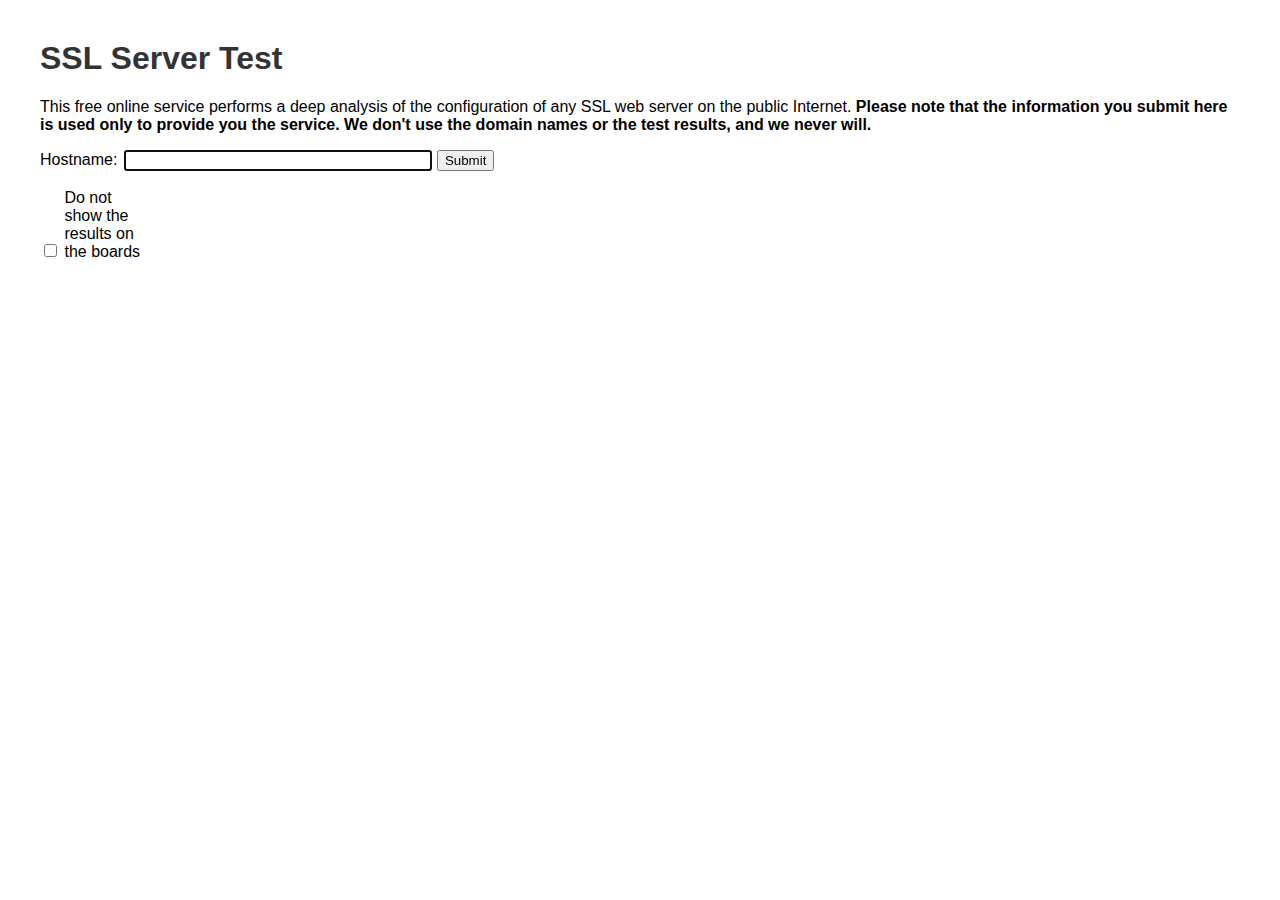
<file: index.html>
<!DOCTYPE html>
<html lang="en">
<head>
<meta charset="UTF-8">
<title>SSL Server Test</title>
<style>
body { font-family: Arial, sans-serif; margin: 40px; }
h1 { color: #333; }
label { display: inline-block; width: 80px; }
input[type="text"] { width: 300px; }
</style>
</head>
<body>

<h1>SSL Server Test</h1>

<p id="serverTestPara">
This free online service performs a deep analysis of the configuration of any SSL web server on the public Internet.
<b>Please note that the information you submit here is used only to provide you the service.
We don't use the domain names or the test results, and we never will.</b>
</p>

<form method="GET" action="https://www.ssllabs.com/ssltest/analyze.html">
    <label for="hostname">Hostname:</label>
    <input type="text" id="hostname" name="d" size="48" value="" autofocus autocomplete="off">
    <input type="submit" value="Submit">
    <br><br>
    <input id="hideResults" type="checkbox" name="hideResults">
    <label for="hideResults">Do not show the results on the boards</label>
</form>

</body>
</html>
</file>
